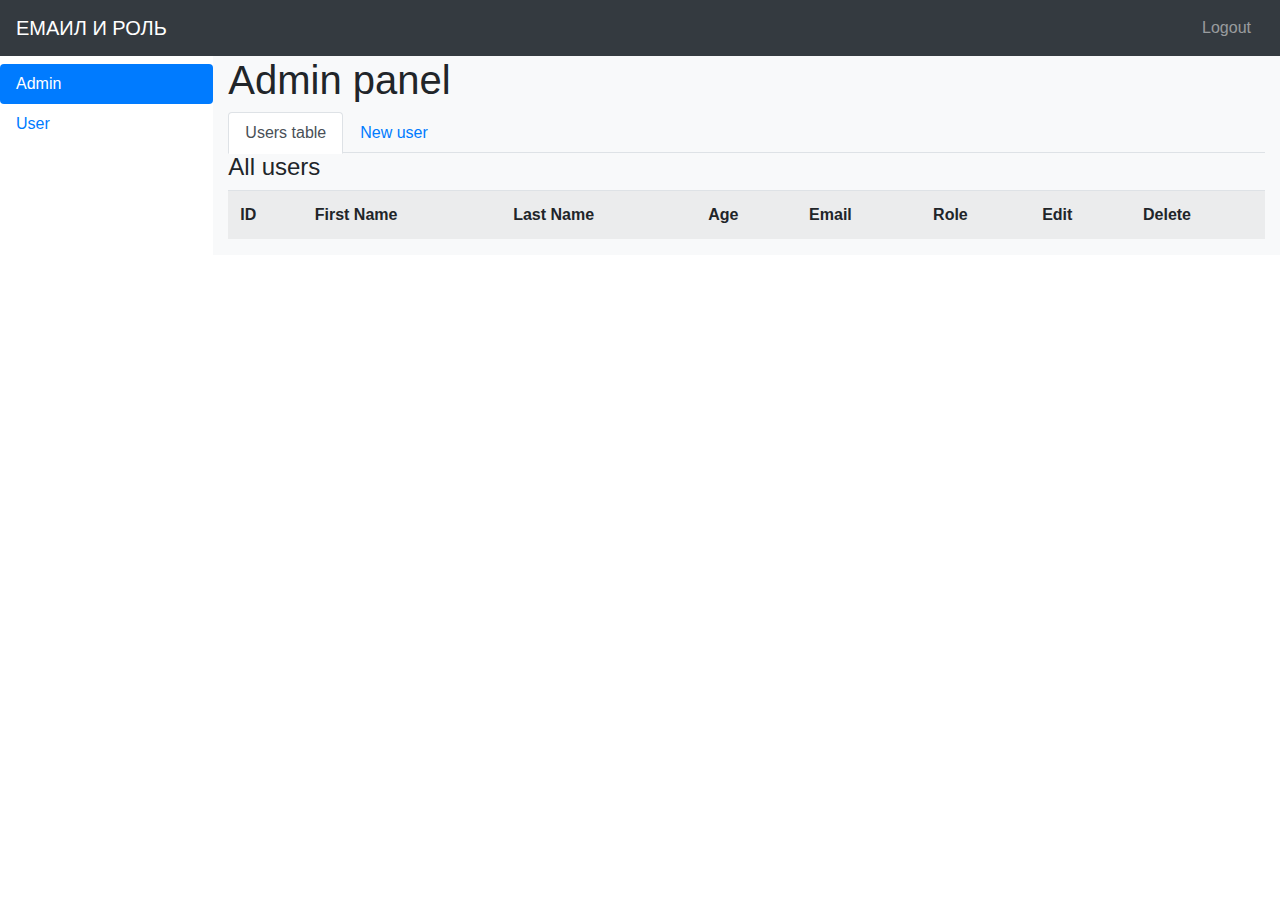
<file: src/main/resources/templates/admin.html>
<!DOCTYPE html>
<html lang="en" xmlns:th="http://www.thymeleaf.org" xmlns:sec="http://www.thymeleaf.org/thymeleaf-extras-springsecurity5">
<head>
    <meta charset="UTF-8">
    <title>Tittle</title>
    <link rel="stylesheet" href="https://stackpath.bootstrapcdn.com/bootstrap/4.3.1/css/bootstrap.min.css"
          integrity="sha384-ggOyR0iXCbMQv3Xipma34MD+dH/1fQ784/j6cY/iJTQUOhcWr7x9JvoRxT2MZw1T" crossorigin="anonymous">


</head>
<body>
    <nav class="navbar navbar-dark bg-dark">
        <a class="navbar-brand" th:text="${userRole.email} + ' with roles: '+ ${userRole.getRoleUser()}" href="#">ЕМАИЛ И
            РОЛЬ</a>
        </div>
        <a th:href="@{/logout}" class="btn btn-link text-white-50">Logout</a>
        </div>
        </div>
    </nav>


<!--Вставка-->
    <div class="row no-gutters ">
        <nav id="sidebarMenu" class="col-md-2 col-lg-2 d-md-block sidebar collapse">
            <div class="position-sticky pt-2">
                <ul class="nav nav-pills flex-column">
                    <li class="nav-item">
                        <a class="nav-link active" aria-current="page" href="#users_table">
                            Admin
                        </a>
                    </li>
                    <li class="nav-item">
                        <a class="nav-link " href="/user">
                            User
                        </a>
                    </li>
                </ul>
            </div>
        </nav>

    <!-- Основной контент страницы  -->
    <div class="col-md-10 bg-light">
        <div class="tab-content">
            <div class="container-fluid">
                <h1>Admin panel</h1>
                <!-- Кнопки  -->
                    <ul class="nav nav-tabs" id="nav-tab" role="tablist">
                        <li class="nav-item">
                            <a class="nav-item nav-link active" id="nav-users-tab" data-toggle="tab" href="#nav-users"
                               role="tab" aria-controls="nav-users" aria-selected="true">Users table</a>

                        </li>
                        <li class="nav-item">
                            <a class="nav-item nav-link" id="nav-create-tab" data-toggle="tab" href="#nav-create" role="tab"
                               aria-controls="nav-create" aria-selected="false">New user</a>
                        </li>
                    </ul>

<!--        Вверх Таблицы -->

                <div class="tab-content" id="nav-tabContent">
                    <div class="tab-pane fade show active" id="nav-users" role="tabpanel"
                         aria-labelledby="nav-home-tab">
                        <div class="panel panel-default active">
                            <div class="panel-heading h4">All users</div>
                            <div class="panel-body" id="table-user">

<!-- Таблица -->
                                         <table class="table table-striped">
                                            <tr>
                                                <th >ID</th>
                                                <th>First Name</th>
                                                <th>Last Name</th>
                                                <th>Age</th>
                                                <th>Email</th>
                                                <th>Role</th>
                                                <th>Edit</th>
                                                <th>Delete</th>
                                            </tr>

                                             <tbody id="users-table"></tbody>
                                        </table>
                            </div>
                        </div>
                    </div>
<!--New User                            -->
                            <div class="tab-pane fade" id="nav-create" role="tabpanel" aria-labelledby="nav-create-tab">
                                    <div class="panel-heading h4">Add new user</div>
                                    <div class="panel-body">
                                        <div class="container">
                                            <div class="row justify-content-center align-items-center">
                                                <form class="col-4"  role="form" id="creating-user-form">
                                                    <div class="form-group text-center ">
                                                        <label class="col-form-label font-weight-bold" for="username">First name</label>
                                                        <input type="text" class="form-control"
                                                               id="username" name="username" placeholder="First name"/>
                                                    </div>
                                                    <div class="form-group text-center ">
                                                        <label class="col-form-label font-weight-bold" for="lastname">Last name</label>
                                                        <input  type="text" class="form-control"
                                                               id="lastName" name="lastName" placeholder="Last name"/>
                                                    </div>
                                                    <div class="form-group text-center">
                                                        <label class="col-form-label font-weight-bold" >Age</label>
                                                        <input  type="number" class="form-control"
                                                               id="age" name="age"
                                                               placeholder="Age"/>
                                                    </div>

                                                    <div class="form-group text-center ">
                                                        <label class="col-form-label font-weight-bold" for="email">Email</label>
                                                        <input  type="email"  class="form-control" id="email"
                                                               name="email"
                                                               placeholder="Email">
                                                    </div>
                                                    <div class="form-group text-center ">
                                                        <label class="col-form-label font-weight-bold" for="password">Password</label>
                                                        <input  type="text" class="form-control" id="password"
                                                               name="password" placeholder="Password">
                                                    </div>
                                                    <div class="form-group text-center ">
                                                        <label class="col-form-label font-weight-bold" for="roles">Role</label>
                                                        <select class="form-control" id="roles" name="roles" multiple size="2">

                                                            <option value="1">ROLE_USER</option>
                                                            <option value="2">ROLE_ADMIN</option>

                                                            </option>
                                                        </select>
                                                    </div>
                                                    <div class="form-group text-center">
                                                        <button type="submit" class="btn btn-success">Add new user</button>
                                                    </div>
                                                </form>
                                            </div>
                                        </div>
                                    </div>
                            </div>




                    <!-- Modal -->
                    <div class="modal fade"  id="editModal" tabindex="-1" role="dialog" aria-labelledby="modalLabel" aria-hidden="true">
                        <form id="editModalForm">
                        <div class="modal-dialog" role="document">
                            <div class="modal-content">
                                <div class="modal-header">
                                    <h5 class="modal-title" id="editModalLabel">Edit user</h5>
                                    <button type="button" class="close" data-dismiss="modal" aria-label="Close">
                                        <span aria-hidden="true">&times;</span>
                                    </button>
                                </div>
                                        <div class="modal-body" >
                                                    <div class="form-group text-center">
                                                        <label class="col-form-label font-weight-bold" for="username">ID</label>
                                                        <input type="text" class="form-control" id="idEdit"
                                                               name="Id" readonly
                                                               />
                                                    </div>
                                                    <div class="form-group text-center" >
                                                        <label class="col-form-label font-weight-bold" for="username">First name</label>
                                                        <input type="text" class="form-control" id="firstNameEdit"
                                                               name="username"
                                                                placeholder="First name"/>
                                                    </div>
                                                    <div class="form-group text-center">
                                                        <label class="col-form-label font-weight-bold" for="lastName">Last name</label>
                                                        <input type="text" class="form-control" id="lastNameEdit"
                                                               name="lastName"  placeholder="Last name"/>
                                                    </div>
                                                    <div class="form-group text-center">
                                                        <label class="col-form-label font-weight-bold" for="age">Age</label>
                                                        <input type="number" class="form-control" id="ageEdit"
                                                               name="age"  placeholder="Age"/>
                                                    </div>

                                                    <div class="form-group text-center">
                                                        <label class="col-form-label font-weight-bold" >Email</label>
                                                        <input    class="form-control"
                                                               name="email" id="emailEdit"
                                                               aria-describedby="emailHelp" placeholder="Email">
                                                    </div>
                                                    <div class="form-group text-center">
                                                        <label class="col-form-label font-weight-bold" for="password" >Password</label>
                                                        <input type="password"   class="form-control" id="passwordEdit"
                                                               name="password" placeholder="Password">
                                                    </div>

                                                    <div class="form-group text-center ">
                                                        <label class="col-form-label font-weight-bold" for="roles">Role</label>
                                                        <select class="form-control" id="rolesEdit" name="roles" multiple size="2">
                                                            <option value="1">ROLE_USER</option>
                                                            <option value="2">ROLE_ADMIN</option>

                                                        </select>
                                                    </div>
                                                </div>
                                        <div class="modal-footer">
                                            <button type="button" class="btn btn-secondary" data-dismiss="modal">Close</button>
                                            <button type="submit" class="btn btn-primary">Edit</button>
                                        </div>



                                    </div>
                                </div>
                            </form>
                            </div>
                        </div>
                    </div>
<!--            Modal delete-->
            <div class="modal fade" id="deleteModal"  tabindex="-1" role="dialog" aria-labelledby="exampleModalLabel" aria-hidden="true">
                <form id="deleteModalForm">
                    <div class="modal-dialog" role="document">
                        <div class="modal-content">
                            <div class="modal-header">
                                <h5 class="modal-title" id="exampleModalLabel">Delete user</h5>
                                <button type="button" class="close" data-dismiss="modal" aria-label="Close">
                                    <span aria-hidden="true">&times;</span>
                                </button>
                            </div>
                            <div class="modal-body" >
                                <div class="form-group text-center">
                                    <label class="col-form-label font-weight-bold" for="username">ID</label>
                                    <input type="text" class="form-control" id="idDelete"
                                           name="id" readonly
                                           />
                                </div>
                                <div class="form-group text-center" >
                                    <label class="col-form-label font-weight-bold" for="username">First name</label>
                                    <input type="text" class="form-control" id="firstNameDelete"
                                           name="username"
                                            placeholder="First name"/>
                                </div>
                                <div class="form-group text-center">
                                    <label class="col-form-label font-weight-bold" for="lastName">Last name</label>
                                    <input type="text" class="form-control" id="lastNameDelete"
                                           name="lastname"  placeholder="Last name"/>
                                </div>
                                <div class="form-group text-center">
                                    <label class="col-form-label font-weight-bold" for="age">Age</label>
                                    <input type="number" class="form-control" id="ageDelete"
                                           name="age"  placeholder="Age"/>
                                </div>

                                <div class="form-group text-center">
                                    <label class="col-form-label font-weight-bold" >Email</label>
                                    <input   class="form-control"
                                           name="email" id="emailDelete"
                                           aria-describedby="emailHelp" placeholder="Email">
                                </div>
<!--                                <div class="form-group text-center">-->
<!--                                    <label class="col-form-label font-weight-bold" for="password" >Password</label>-->
<!--                                    <input type="password" class="form-control"-->
<!--                                           name="password" placeholder="Password">-->
<!--                                </div>-->
                                <div class="form-group">
                                    <label for="rolesDelete" class="col-form-label">Role</label>
                                    <select class="form-control" id="rolesDelete" name="roles" multiple size="2" readonly>
                                        <option>ADMIN</option>
                                        <option>USER</option>
                                    </select>
                                </div>

                            </div>
                            <div class="modal-footer">
                                <button type="button" class="btn btn-secondary" data-dismiss="modal">Close</button>
                                <button type="submit" class="btn btn-danger text-white">Delete</button>
                            </div>



                        </div>
                    </div>
                </form>
            </div>
        </div>
    </div>


<!--hhhhhhhhhhhhhhhhhhhhhhhhhhh-->
                            </div>



                </div>
            </div>
        </div>
    </div>


    <script src="https://code.jquery.com/jquery-3.3.1.slim.min.js"
            integrity="sha384-q8i/X+965DzO0rT7abK41JStQIAqVgRVzpbzo5smXKp4YfRvH+8abtTE1Pi6jizo"
            crossorigin="anonymous"></script>
    <script src="https://cdn.jsdelivr.net/npm/popper.js@1.14.7/dist/umd/popper.min.js"
            integrity="sha384-UO2eT0CpHqdSJQ6hJty5KVphtPhzWj9WO1clHTMGa3JDZwrnQq4sF86dIHNDz0W1"
            crossorigin="anonymous"></script>
    <script src="https://cdn.jsdelivr.net/npm/bootstrap@4.3.1/dist/js/bootstrap.min.js"
            integrity="sha384-JjSmVgyd0p3pXB1rRibZUAYoIIy6OrQ6VrjIEaFf/nJGzIxFDsf4x0xIM+B07jRM"
            crossorigin="anonymous"></script>

<script src="https://cdn.jsdelivr.net/npm/bootstrap@5.0.2/dist/js/bootstrap.bundle.min.js" integrity="sha384-MrcW6ZMFYlzcLA8Nl+NtUVF0sA7MsXsP1UyJoMp4YLEuNSfAP+JcXn/tWtIaxVXM" crossorigin="anonymous"></script>
</body>
<script src="../static/app.js"></script>
</html>
</file>
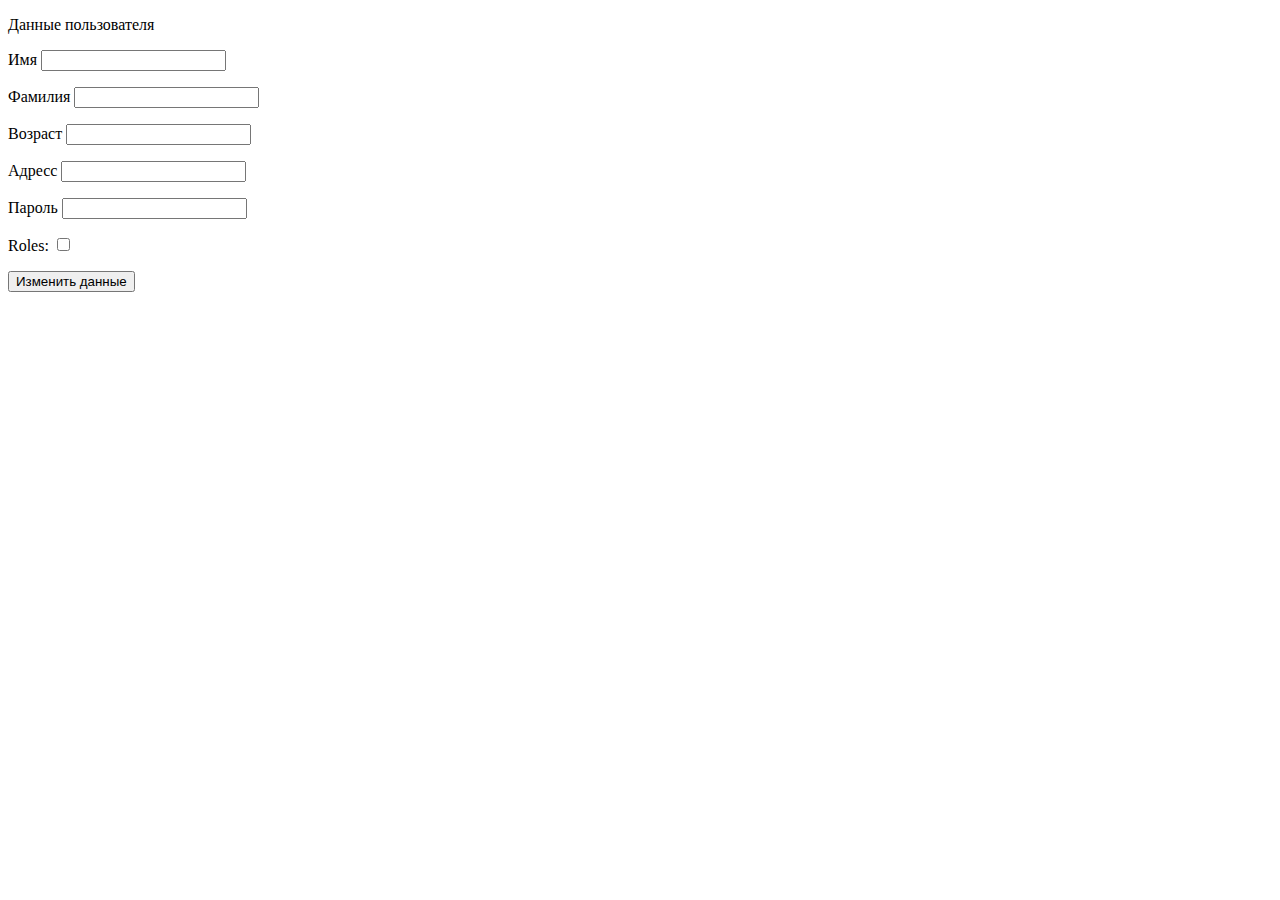
<file: src/main/resources/templates/edit.html>
<!DOCTYPE html>
<html lang="en">
<head>
  <meta charset="UTF-8">
  <title>Title</title>
</head>
<body>
<form th:action="@{/admin/edit}" th:object="${edituser}" method="post">
  <input th:field="*{id}" type="hidden"  th:value="${edituser.getId()}">
  <p>Данные пользователя</p>
  <p>
    <label>Имя</label>
    <input th:field="*{username}" type="text"  th:value="${edituser.getUsername()}">
    <br/>
  </p>
  <p>
    <label >Фамилия</label>
    <input th:field="*{lastname}" type="text"  th:value="${edituser.getLastname()}">
    <br/>
  </p>
  <p>
    <label >Возраст</label>
    <input th:field="*{age}" type="text"  th:value="${edituser.getAge()}">
    <br/>
  </p>
  <p>
    <label >Адресс</label>
    <input th:field="*{email}" type="text"  th:value="${edituser.getEmail()}">
    <br/>
  </p>
  <p>
    <label >Пароль</label>
    <input th:field="*{password}" type="text"  th:value="${edituser.getPassword()}">
    <br/>
  </p>
  <p>
    <label>Roles:
      <input type="checkbox" name="roles"
             th:each="role : ${rolles}"
             th:text="${role.name}"
             th:value="${role.id}"
             th:field="*{roles}"
      />
    </label>
    <br/>
  </p>
  <button type="submit">Изменить данные</button>
</form>
</body>
</html>
</file>
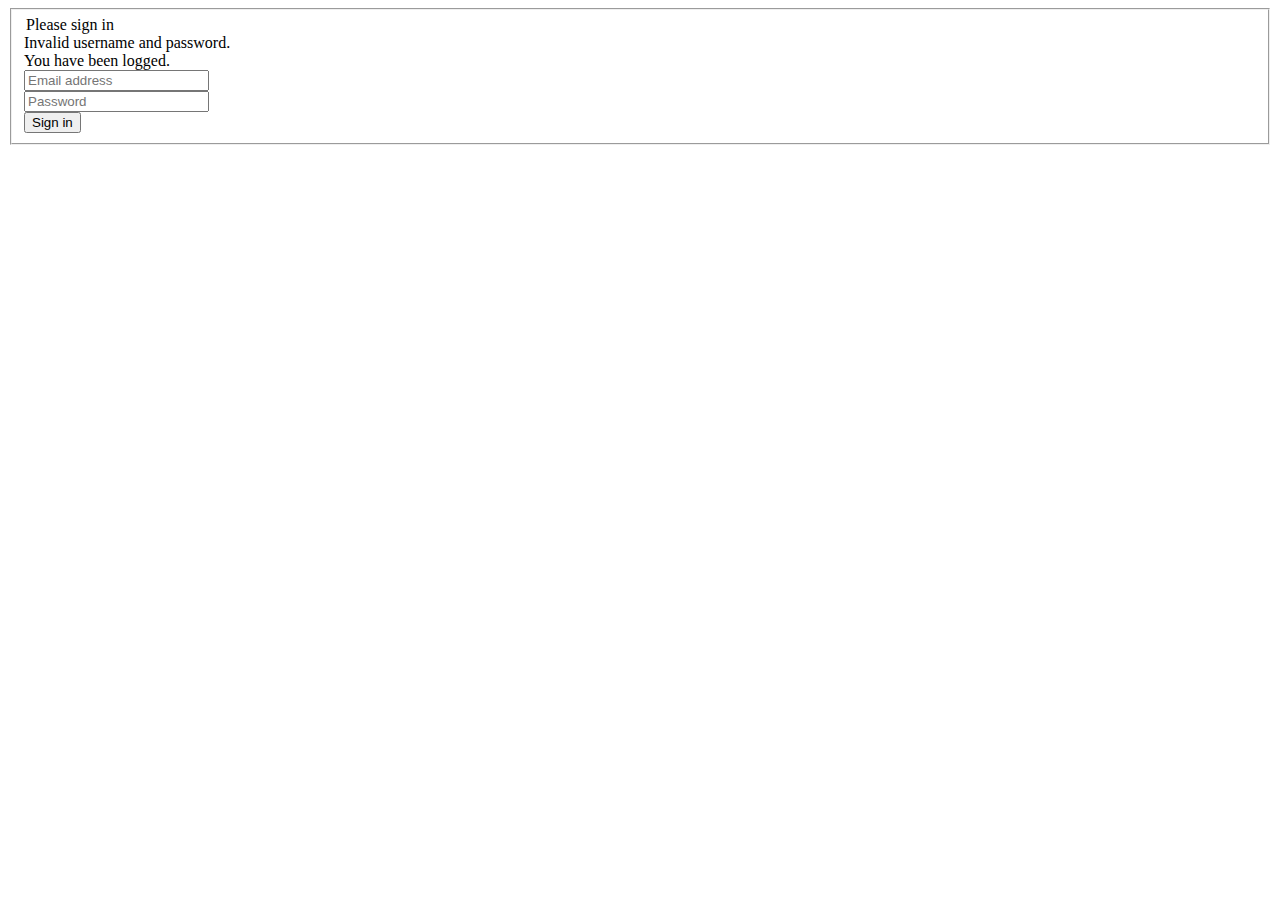
<file: src/main/resources/templates/login.html>
<!DOCTYPE html>
<html lang="en" xmlns:th="https://www.thymeleaf.org">
<head>

    <meta charset="utf-8">

    <meta name="viewport" content="width=device-width, initial-scale=1">
    <link rel="stylesheet" href="https://cdn.jsdelivr.net/npm/bootstrap@4.5.3/dist/css/bootstrap.min.css" integrity="sha384-TX8t27EcRE3e/ihU7zmQxVncDAy5uIKz4rEkgIXeMed4M0jlfIDPvg6uqKI2xXr2" crossorigin="anonymous">

    <title>Login Page</title>
</head>
<body>

<div class="container-fluid d-flex h-100 justify-content-center align-items-center p-0">
    <div class="row bg-white shadow-sm">
        <div>
            <form name="f" th:action="@{/login}" method="post" >
                <fieldset>
                    <div>
                        <legend>Please sign in</legend>
                        <div th:if="${param.error}" class="alert-error">
                            Invalid username and password.
                        </div>
                        <div th:if="${param.logout}" class="alert-logout">
                            You have been logged.

                        </div>
                        <input type="text" name="username" id="username" placeholder="Email address"/>
                        <br/>
                        <input type="text" name="password" id="password" placeholder="Password"/>
                        <br/>
                        <div class="block" >
                            <button type="submit"  class="btn btn-primary" >Sign in</button>
                        </div>
                    </div>
                </fieldset>
            </form>
        </div>
    </div>
</div>



<script src="https://cdn.jsdelivr.net/npm/bootstrap@5.0.2/dist/js/bootstrap.bundle.min.js" integrity="sha384-MrcW6ZMFYlzcLA8Nl+NtUVF0sA7MsXsP1UyJoMp4YLEuNSfAP+JcXn/tWtIaxVXM" crossorigin="anonymous"></script>
</body>
</html>
</file>
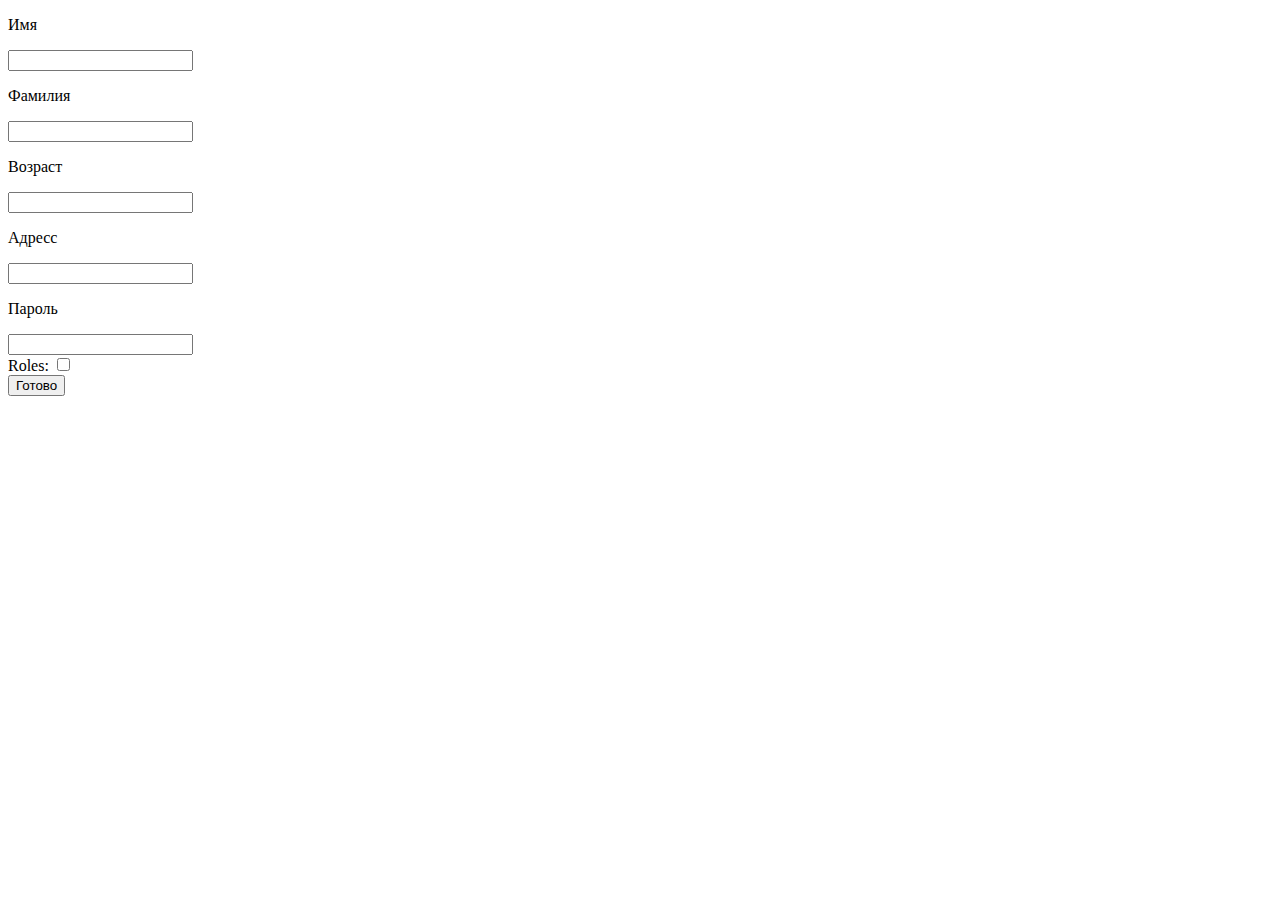
<file: src/main/resources/templates/new.html>
<!DOCTYPE html>
<html lang="en">
<head>
  <meta charset="UTF-8">
  <title>Tittle</title>
</head>
<body>
<form th:method="POST" th:action="@{/admin/new/}" th:object="${newuser}">

  <div>
    <p>Имя</p>
    <input   th:field="*{username}"/>
  </div>

  <div>
    <p>Фамилия</p>
    <input   th:field="*{lastname}" />
  </div>

  <div>
    <p>Возраст</p>
    <input   th:field="*{age}"/>
  </div>
  <div>
    <p>Адресс</p>
    <input   th:field="*{email}"/>
  </div>
  <div>
    <p>Пароль</p>
    <input   th:field="*{password}"/>
<!--    <input type="hidden" name="name" value="Vasya">-->
  </div>
  <label>Roles:
    <input type="checkbox" name="roles"
           th:each="role : ${rolles}"
           th:text="${role.name}"
           th:value="${role.id}"
           th:field="*{roles}"
    />
  </label>
  <div>
    <div>
      <button type="submit">Готово</button>
    </div>
  </div>
</form>
<!--<form th:method="POST" th:action="@{/admin/new/}">-->
<!--  <input  th:object="${role}" th:field="*{r}"/>-->
<!--  <div>-->
<!--    <button type="submit">Готово</button>-->
<!--  </div>-->
<!--</form>-->
<div th:insert="~{logout :: copy}"></div>
</body>
</html>
</file>
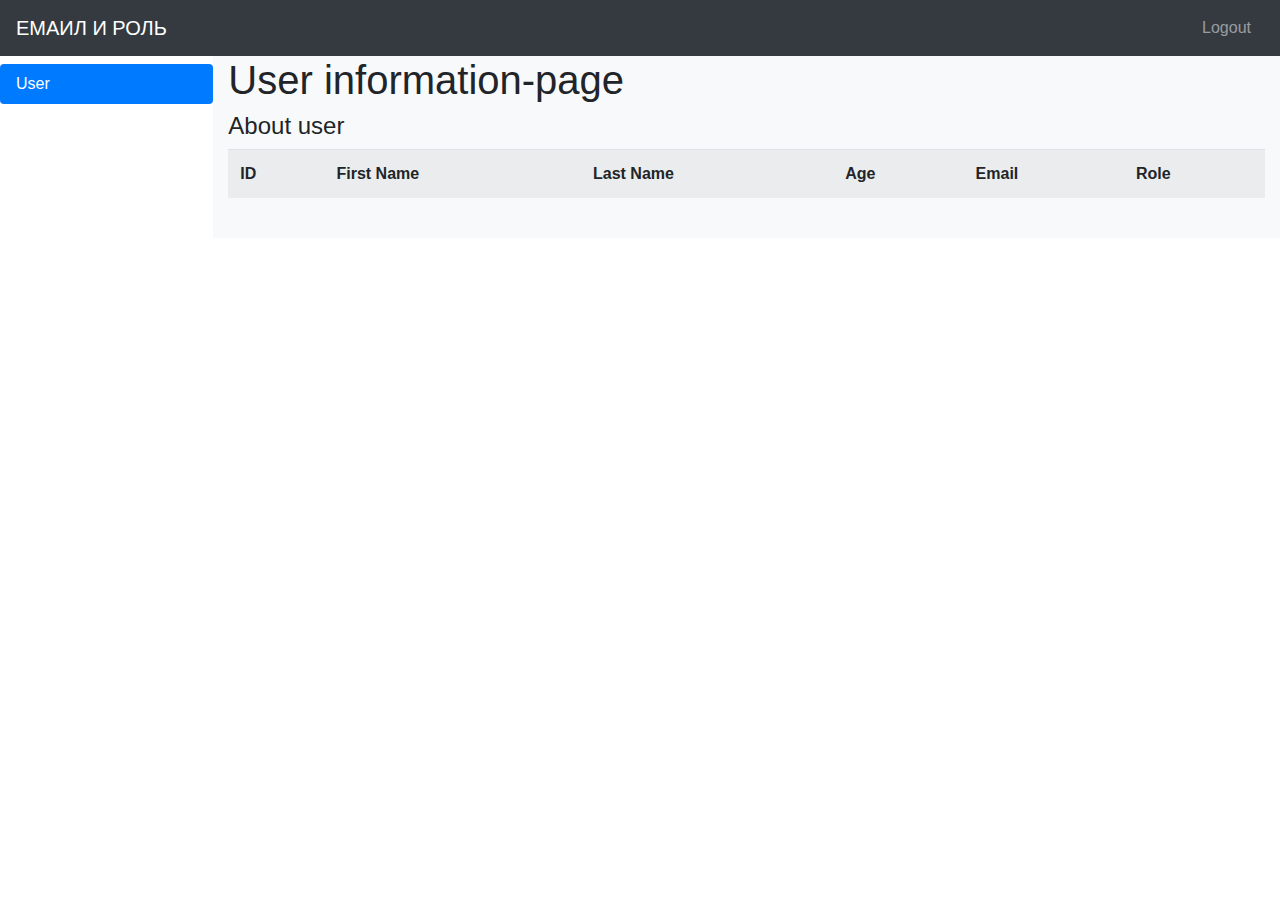
<file: src/main/resources/templates/userOff.html>
<!DOCTYPE html>
<html lang="en" xmlns:th="http://www.thymeleaf.org" xmlns:sec="http://www.thymeleaf.org/thymeleaf-extras-springsecurity5">
<head>
  <meta charset="UTF-8">
  <title>Tittle</title>
  <link rel="stylesheet" href="https://stackpath.bootstrapcdn.com/bootstrap/4.3.1/css/bootstrap.min.css"
        integrity="sha384-ggOyR0iXCbMQv3Xipma34MD+dH/1fQ784/j6cY/iJTQUOhcWr7x9JvoRxT2MZw1T" crossorigin="anonymous">
  <script src="https://code.jquery.com/jquery-3.3.1.slim.min.js"
          integrity="sha384-q8i/X+965DzO0rT7abK41JStQIAqVgRVzpbzo5smXKp4YfRvH+8abtTE1Pi6jizo"
          crossorigin="anonymous"></script>
  <script src="https://cdnjs.cloudflare.com/ajax/libs/popper.js/1.14.7/umd/popper.min.js"
          integrity="sha384-UO2eT0CpHqdSJQ6hJty5KVphtPhzWj9WO1clHTMGa3JDZwrnQq4sF86dIHNDz0W1"
          crossorigin="anonymous"></script>
  <script src="https://stackpath.bootstrapcdn.com/bootstrap/4.3.1/js/bootstrap.min.js"
          integrity="sha384-JjSmVgyd0p3pXB1rRibZUAYoIIy6OrQ6VrjIEaFf/nJGzIxFDsf4x0xIM+B07jRM"
          crossorigin="anonymous"></script>

</head>


<body>
<nav class="navbar navbar-dark bg-dark">
  <a class="navbar-brand" th:text="${userRole.email} + ' with roles: '+ ${userRole.getRoleUser()}" href="#">ЕМАИЛ И
    РОЛЬ</a>
  </div>
  <a th:href="@{/logout}" class="btn btn-link text-white-50">Logout</a>
  </div>
  </div>
</nav>


<!--Вставка-->
<div class="row no-gutters ">

  <nav id="sidebarMenu" class="col-md-2 col-lg-2 d-md-block sidebar collapse">
    <div class="position-sticky pt-2">
      <ul class="nav nav-pills flex-column">

        <li class="nav-item">
          <a class="nav-link active" aria-current="page" href="#">
            User
          </a>
        </li>

      </ul>
    </div>
  </nav>

  <!-- Основной контент страницы  -->
  <div class="col-md-10 bg-light">
    <div class="tab-content">
      <div class="container-fluid">
        <h1>User information-page</h1>


        <!--        Вверх Таблицы -->

        <div class="tab-content" id="nav-tabContent">
          <div class="tab-pane fade show active" id="nav-users" role="tabpanel"
               aria-labelledby="nav-home-tab">
            <div class="panel panel-default active">
              <div class="panel-heading h4">About user</div>
              <div class="panel-body">

                <div>
                  <table class="table table-striped ">
                    <tr >
                      <th>ID</th>
                      <th>First Name</th>
                      <th>Last Name</th>
                      <th>Age</th>
                      <th>Email</th>
                      <th>Role</th>

                    </tr>
<!--                    <tr>-->
<!--                      <td th:text="${userRole.getId()}"></td>-->
<!--                      <td th:text="${userRole.getUsername()}"></td>-->
<!--                      <td th:text="${userRole.getLastname()}"></td>-->
<!--                      <td th:text="${userRole.getAge()}"></td>-->
<!--                      <td th:text="${userRole.getEmail()}"></td>-->
<!--                      <td th:text="${userRole.getRoles()}"></td>-->

<!--                    </tr>-->
                    <tbody id="users-Off"></tbody>
                  </table>
                  <br>



                </div>
              </div>
            </div>
          </div>
        </div>
      </div>
    </div>
  </div>
</div>
</body>
<script src="../static/app.js"></script>
</html>
</file>
